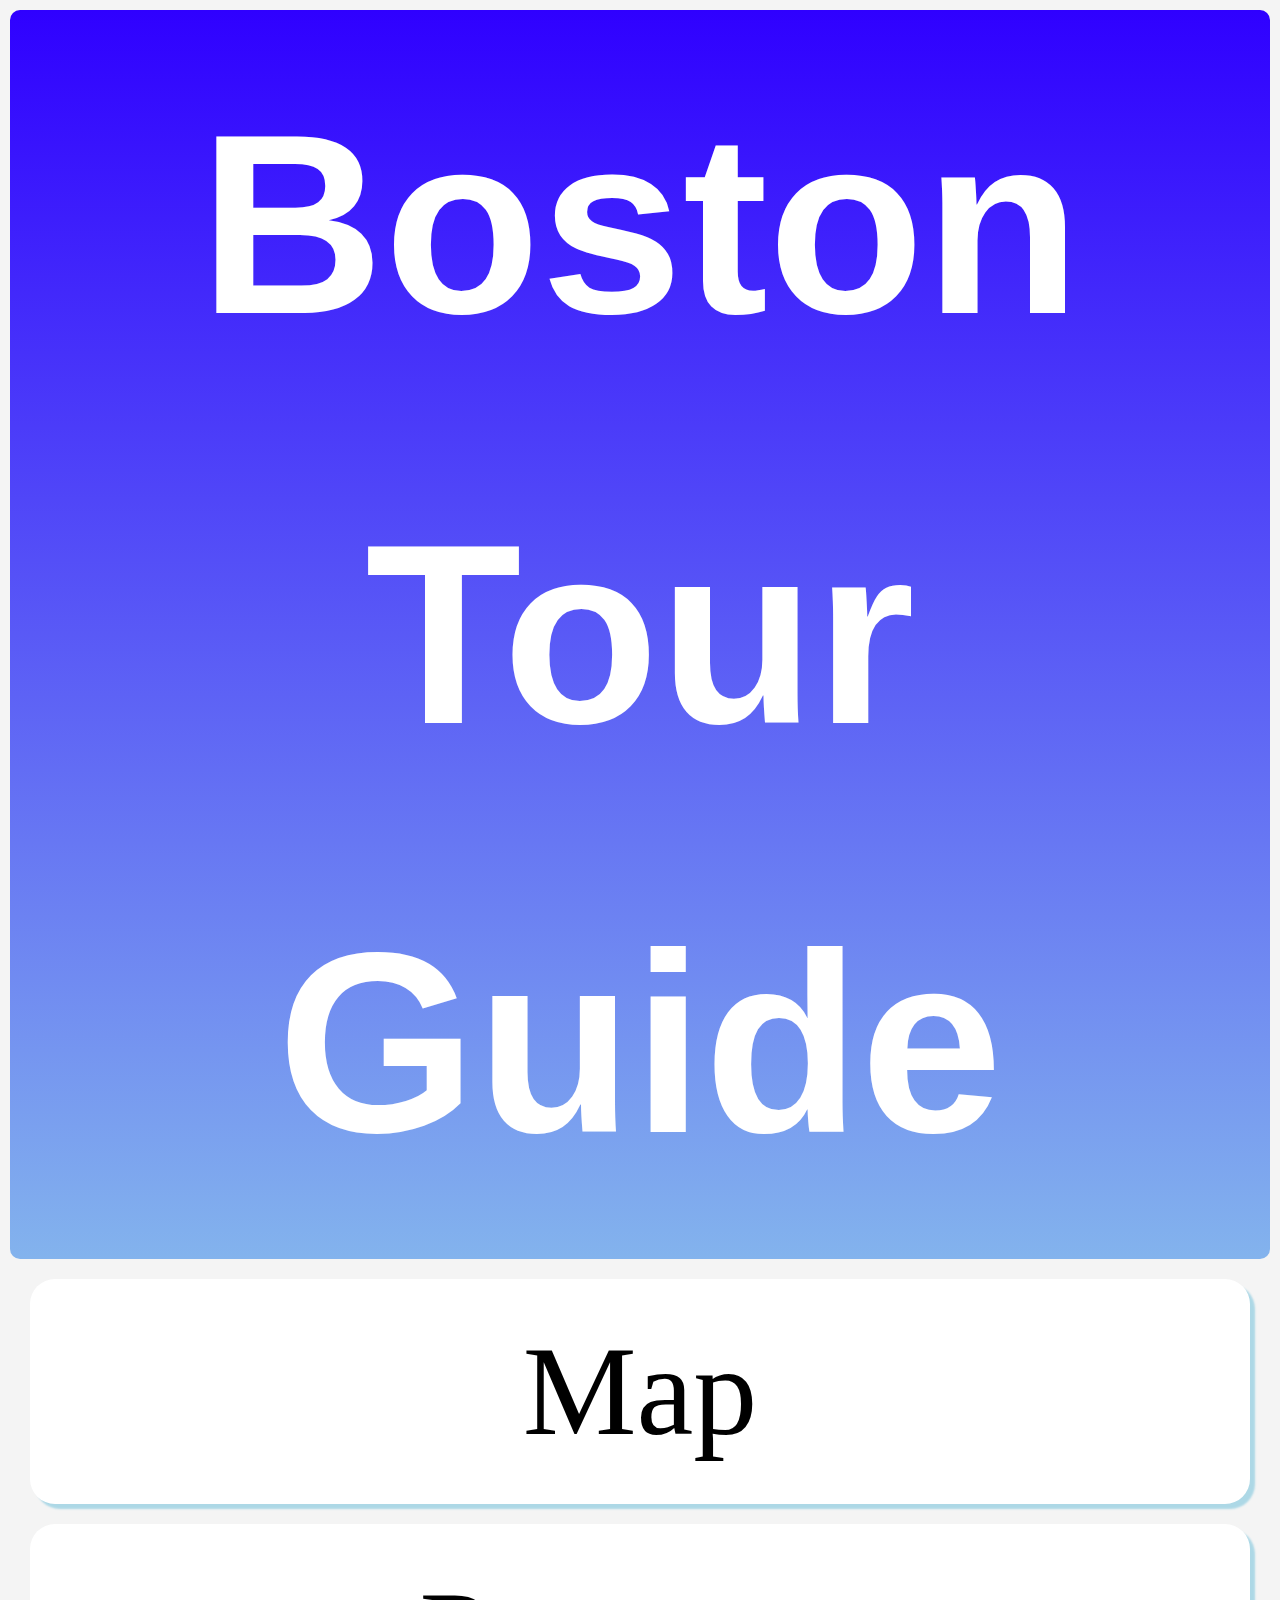
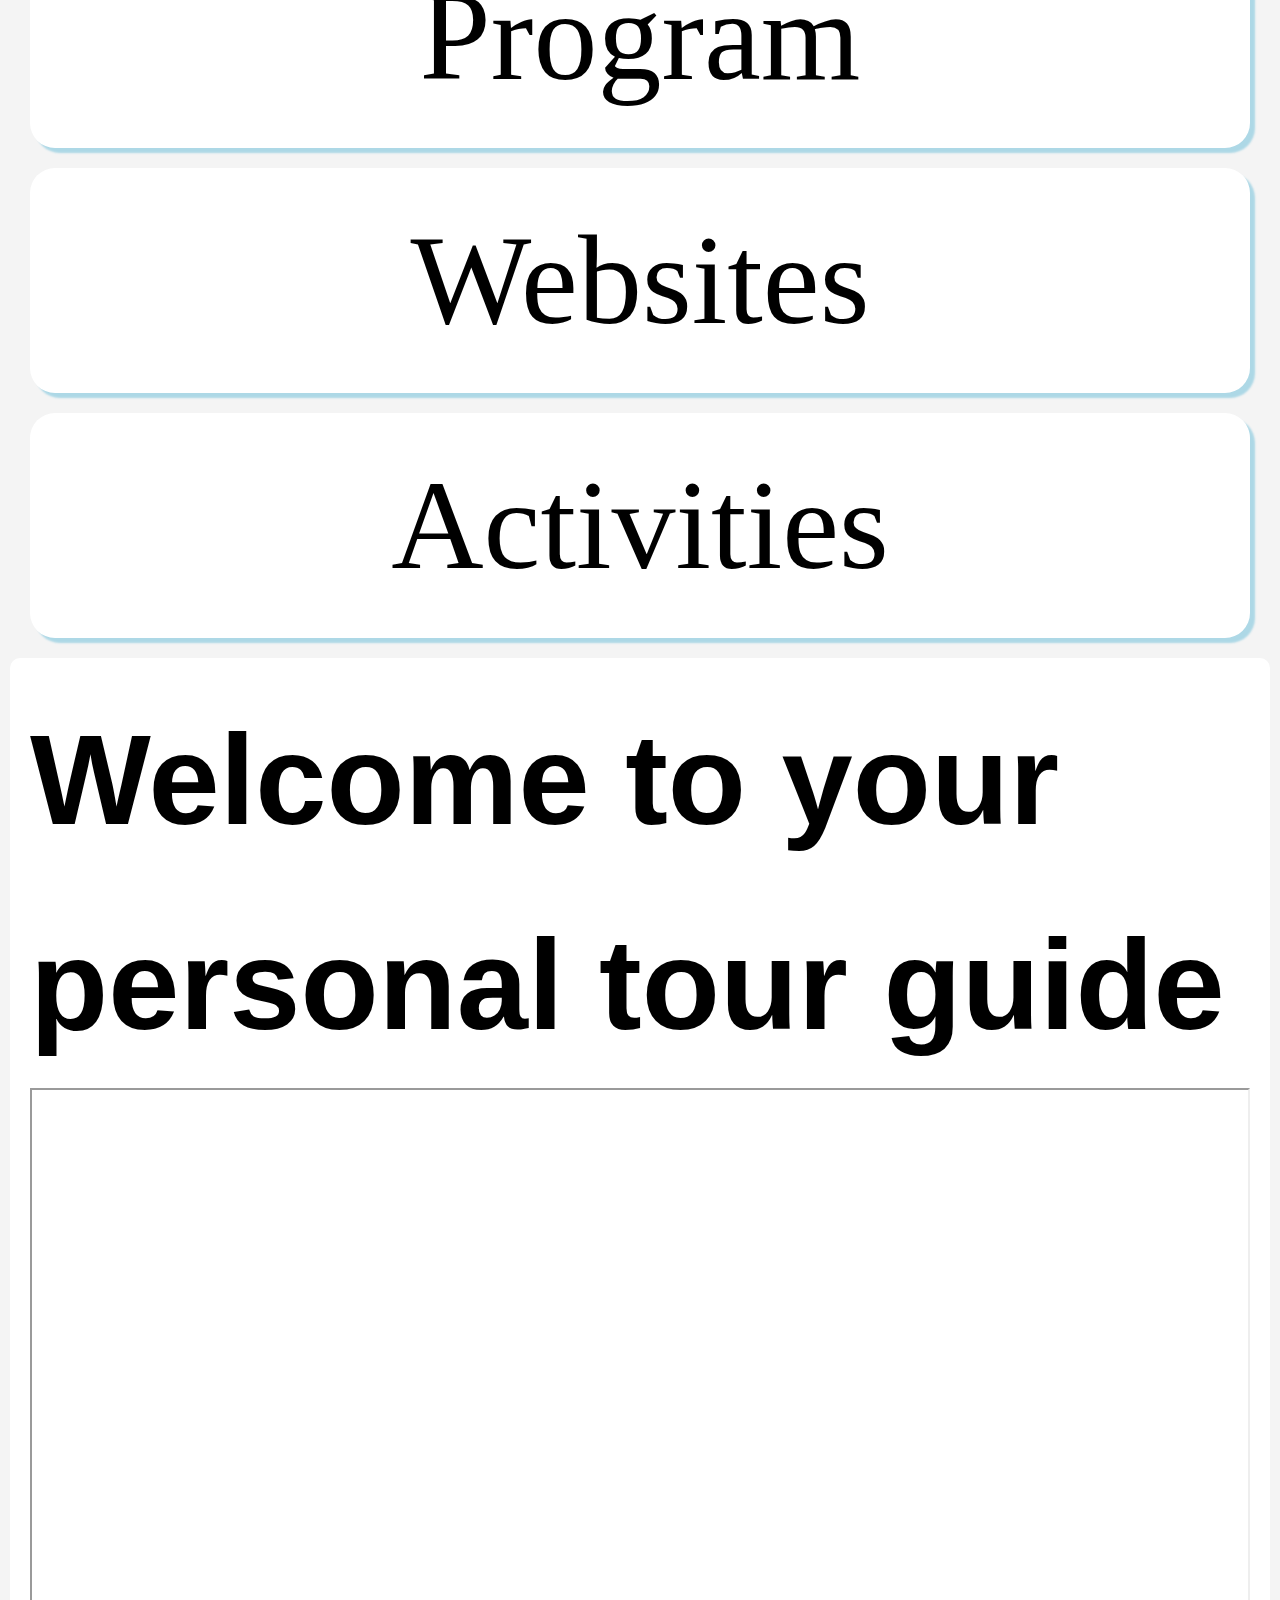
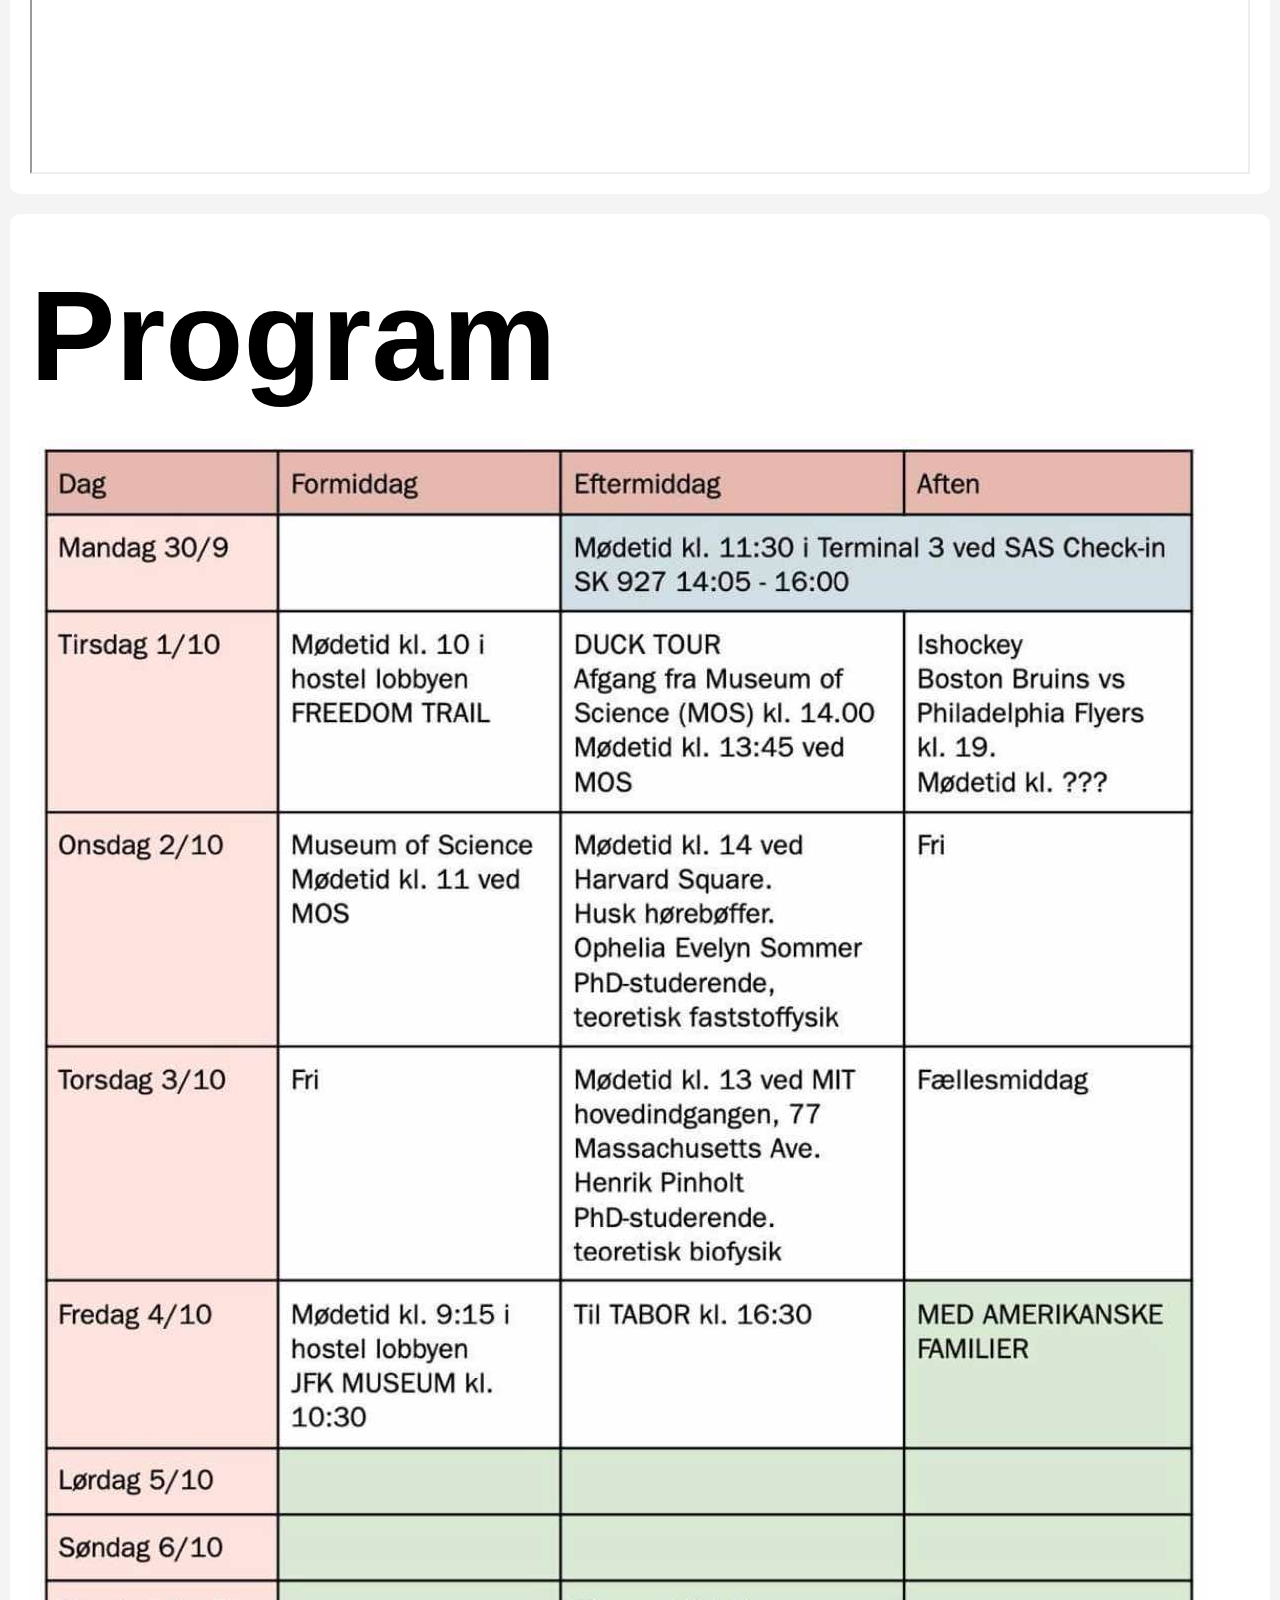
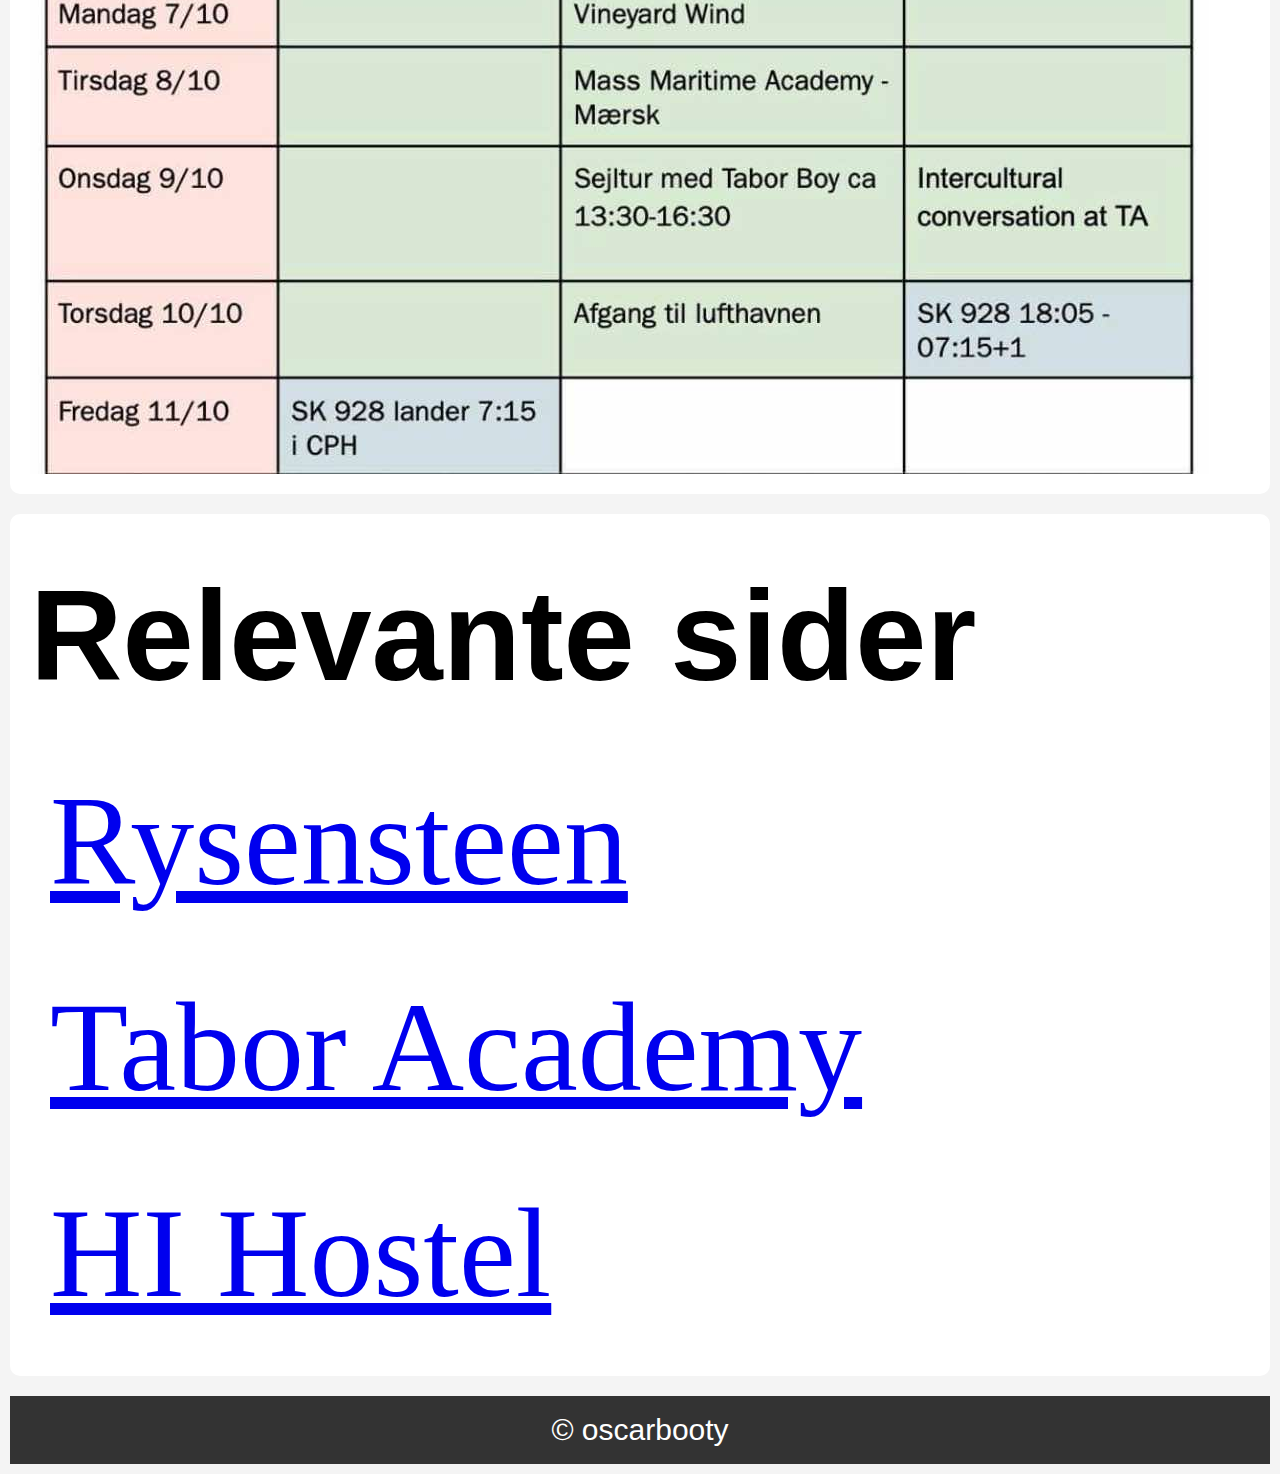
<file: app/yipee.html>
<!DOCTYPE html>
<html lang="en">
<head>
    <meta charset="UTF-8">
    <meta name="viewport" content="width=device-width, initial-scale=1.0">  
    <title>Simple Mobile App</title>
    <link rel="stylesheet" href="style.css">
</head>
<body>
    <header>
        <h1>Boston
            <br>Tour
            <br> Guide
        </h1>
    </header>

    <nav>
        <ul>
            <div class="home"><li><a href="#home">Map</a></li></div>
            <div class="about"><li><a href="#about">Program</a></li></div>
            <div class="contact"><li><a href="#contact">Websites</a></li></div>
            <div class="hobby"><li><a href="https://timolonsdale.github.io/Hjemmeside/Boston/index.html">Activities</a></li></div>
        </ul>
    </nav>

    <section id="home">
        <h2>Welcome to your personal tour guide</h2>
        <div class="googlemap-responsive">
        <iframe src="https://www.google.com/maps/d/u/0/embed?mid=1WMk9zxe4zfeSNoB-tgAAHvSlPKNMZAA&ehbc=2E312F&noprof=1" width="640" height="480"></iframe>
    </div>
    </section>

    <section id="about">
        <h2>Program</h2>
        <img src="billeder\462572280_609675801386499_7993102778571174519_n.jpg">
    </section>

    <section id="contact">
        <h2>Relevante sider</h2>
        
        <ul>
            <li><a href="https://rysensteen.dk/">Rysensteen</a></li>
            <li><a href="https://www.taboracademy.org/">Tabor Academy</a></li>
            <li><a href="https://www.hiusa.org/find-hostels/massachusetts/boston-19-stuart-street">HI Hostel</a></li>
        </ul>
    </section>

    <footer>
        <p>&copy; oscarbooty</p>
    </footer>
</body>
</html>
</file>
<file: app/style.css>
/* style.css */

/* Basic Reset */
* {
    margin: 0;
    padding: 0;
    box-sizing: border-box;
}

body {
    font-family: Arial, sans-serif;
    line-height: 1.6;
    background-color: #f4f4f4;
    padding: 10px;
}

/* Header Styles */
header {
    background-image: linear-gradient(rgb(47, 0, 255),rgb(131, 179, 237));
    color: white;
    padding: 10px 0;
    text-align: center;
    border-radius: 10px;
    
}

p {
    font-size: 30px;
}

h1 {
    font-size: 20vw;
}

h2 {
    font-size: 10vw;
}

/* Navigation Styles */
nav ul a{
    list-style-type: none;
    display: flex;
    justify-content: center;
    background-color: white;
    padding: 10px;
    color: black;
    text-decoration: none;
    font-size: 10vw;
    box-shadow: 5px 5px 2px lightblue;
}

li a{
    margin: 20px;
    padding: double;
    font-family: 'Times New Roman', Times, serif;
    border-radius: 25px;
    
}

div:hover a{
    background-color: rgb(131, 179, 237);
}

/* Section Styles */
section {
    margin: 20px 0;
    padding: 20px;
    background-color: white;
    border-radius: 10px;
    font-size: 10vw;
}
.googlemap-responsive{
    overflow:hidden;
    padding-bottom:56.25%;
    position:relative;
    height:0;
}
.googlemap-responsive iframe{
    left:0;
    top:0;
    height:100%;
    width:100%;
    position:absolute;
}

/* Footer Styles */
footer {
    text-align: center;
    padding: 10px;
    background-color: #333;
    color: white;
}

/* Mobile Responsive */
@media (max-width: 600px) {
    body {
        padding: 5px;
    }

    nav ul {
        flex-direction: column;
        padding: 0;
    }

    nav ul li {
        margin: 5px 0;
    }

    h1 {
        font-size: 20vw;
        line-height: 10vh;
    }
    
    h2 {
        font-size: 8vw;
    }
}
/* Image Styling */
img {
    max-width: 100%;   /* Makes sure the image does not exceed the container width */
    height: auto;      /* Maintains the aspect ratio of the image */
    display: block;    /* Removes extra space below the image */
    margin: 10 ;    /* Centers the image horizontally */
}
</file>
